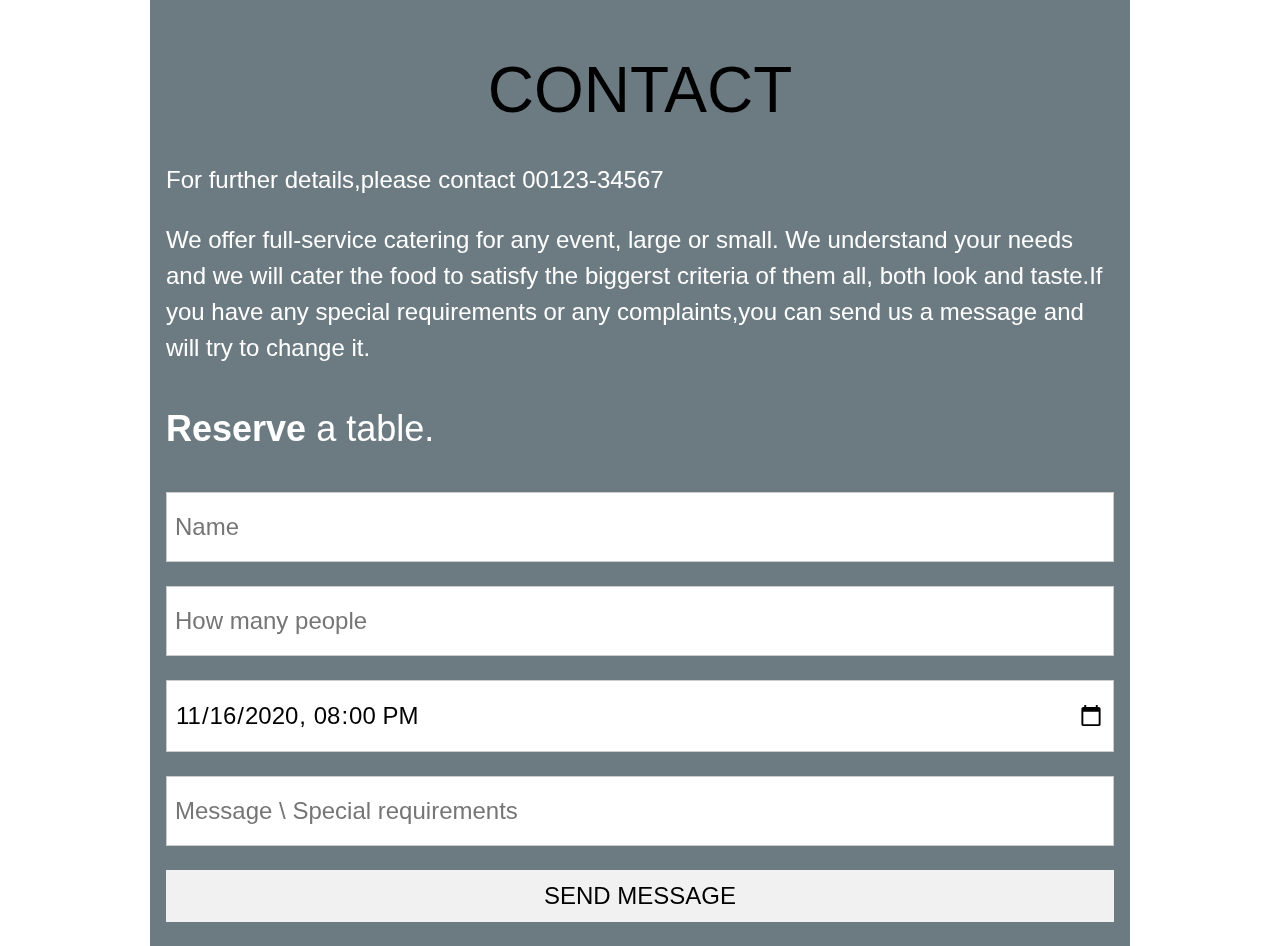
<file: finalcontact.html>
<!DOCTYPE html>
<html>
<meta charset="UTF-8">
<meta name="viewport" content="width=device-width,initial-scale=1">
<link rel="stylesheet" href="https://www.w3schools.com/w3css/4/w3.css">
<script src="https://www.w3schools.com/lib/w3.js"></script>
<link rel="stylesheet" href="https://fonts.googleapis.com/css?family=Amatic+SC">

<style>
body,h1,h2,h3,h4,h5,h6 {font-family:'Gill Sans', 'Gill Sans MT', Calibri, 'Trebuchet MS', sans-serif;
                        color:black;
                       }
</style>
<body>
<!-- Start Content -->
<div id="home" class="w3-content">

<!-- Contact -->

<div class="w3-container w3-blue-grey w3-grayscale-min w3-xlarge w3-padding-top-32">
<h1 class="w3-center w3-jumbo">CONTACT</h1>
<p>For further details,please contact 00123-34567</p>
<p>We offer full-service catering for any event, large or small. We understand your needs and we will cater the food to satisfy the biggerst criteria of them all, both look and taste.If you have any special requirements or any complaints,you can send us a message and will try to change it.</p>
<p class="w3-xxlarge"><b>Reserve</b> a table.</p>
<form action="/action_page.php" target="_blank">
<p><input class="w3-input w3-padding-16 w3-border" type="text" placeholder="Name" required name="Name"></p>
<p><input class="w3-input w3-padding-16 w3-border" type="number" placeholder="How many people" required name="People"></p>
<p><input class="w3-input w3-padding-16 w3-border" type="datetime-local" placeholder="Date and time" required name="date" value="2020-11-16T20:00"></p>
<p><input class="w3-input w3-padding-16 w3-border" type="text" placeholder="Message \ Special requirements" required name="Message"></p>
<p><button class="w3-button w3-light-grey w3-block" type="submit">SEND MESSAGE</button></p>
</form>

</div>

<!-- End Content -->
</div>
</body>
</html>
</file>
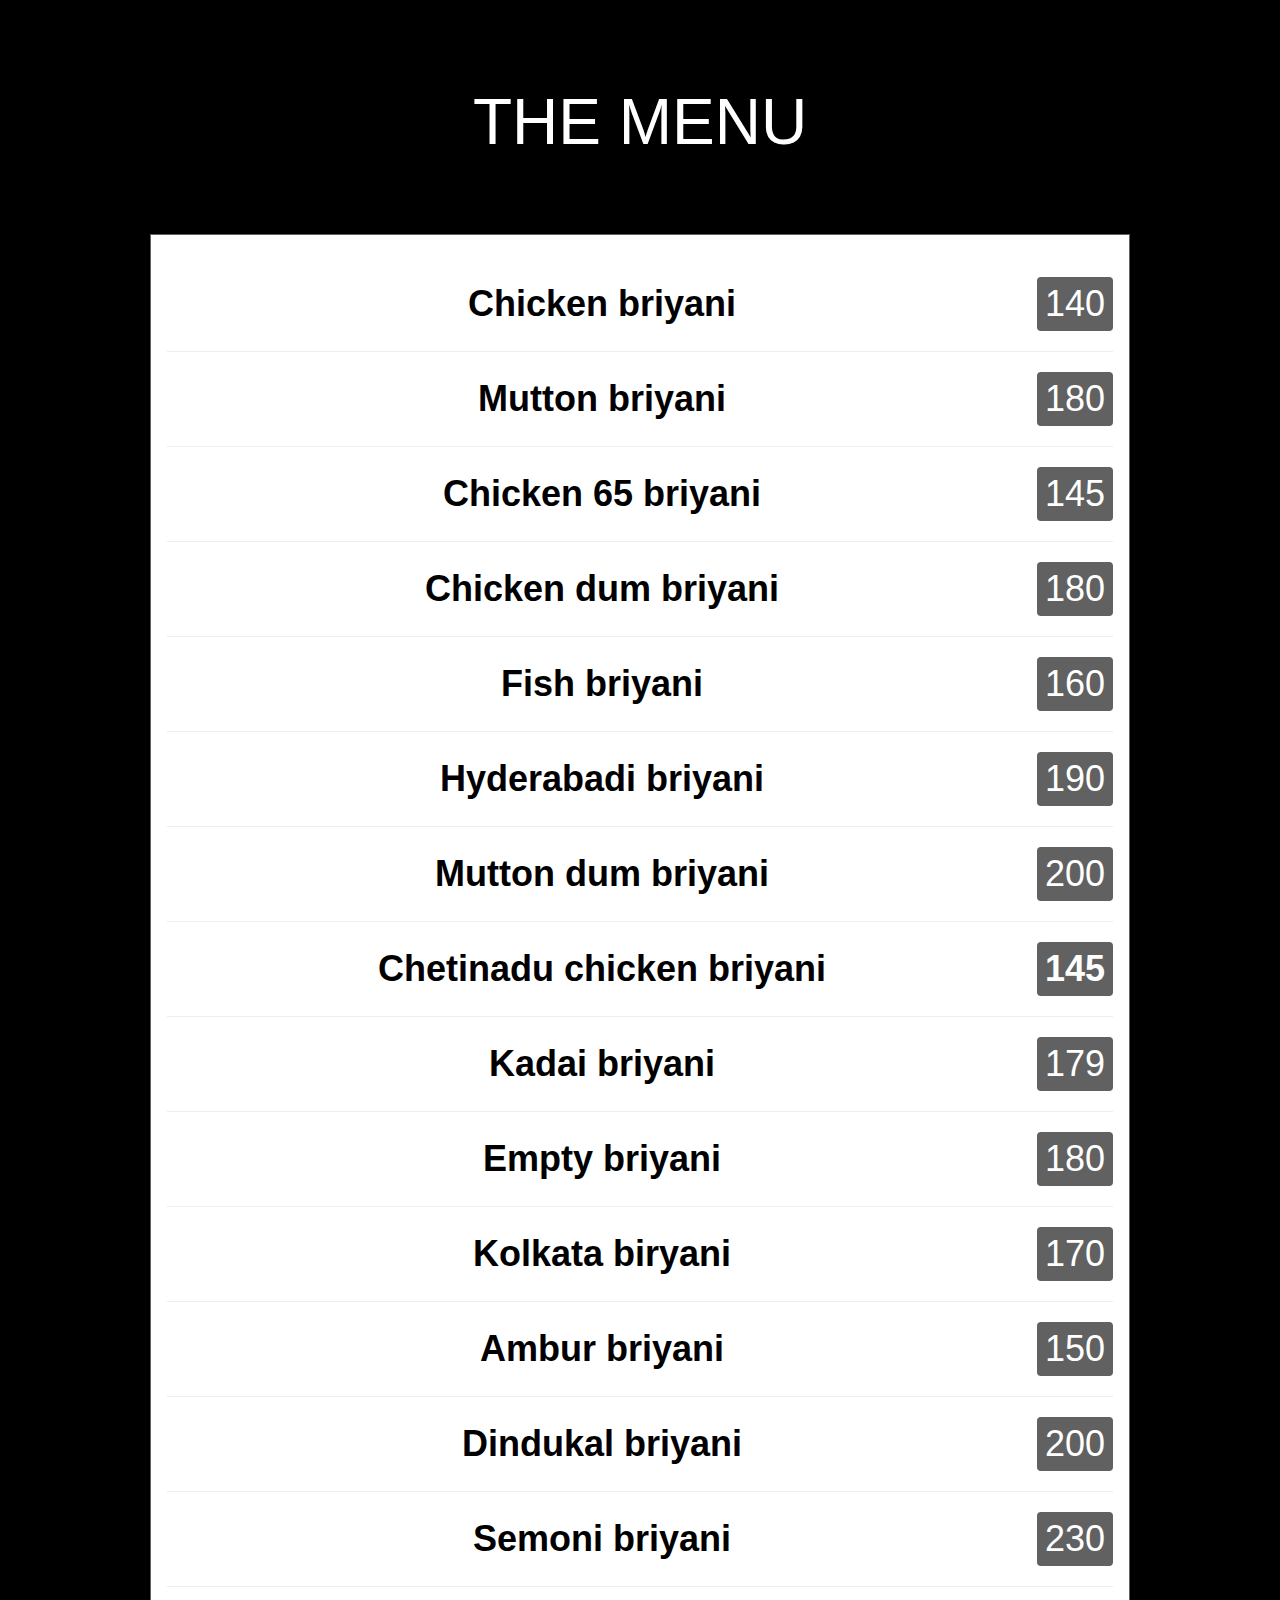
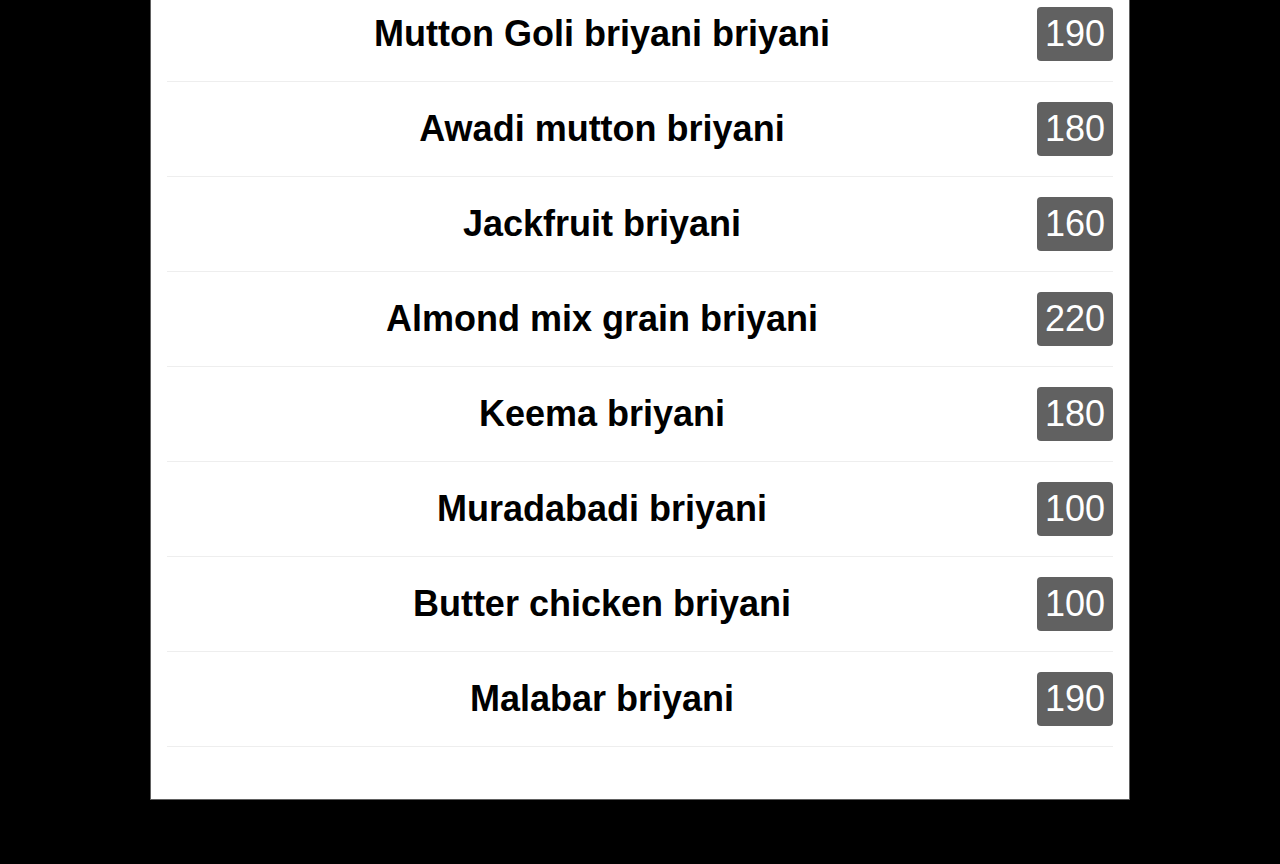
<file: finalmenu.html>
<!DOCTYPE htmal>
<html>
    <body>
        <meta charset="UTF-8">
<meta name="viewport" content="width=device-width, initial-scale=1">
<link rel="stylesheet" href="https://www.w3schools.com/w3css/4/w3.css">
<link rel="stylesheet" href="https://fonts.googleapis.com/css?family=Amatic+SC">
    <div class="w3-container w3-black w3-padding-64 w3-xxlarge" id="menu">
        <div class="w3-content">
        
          <h1 class="w3-center w3-jumbo" style="margin-bottom:64px">THE MENU</h1>
          <div class="w3-row w3-center w3-border w3-border-dark-grey">
            
           
      
          <div id="Briyani" class="w3-container menu w3-padding-32 w3-white">
            <h1><b>Chicken briyani</b> <span class="w3-right w3-tag w3-dark-grey w3-round">140</span></h1>
            <hr>
            <h1><b>Mutton briyani</b> <span class="w3-right w3-tag w3-dark-grey w3-round">180</span></h1>
            <hr>
            <h1><b>Chicken 65 briyani</b> <span class="w3-right w3-tag w3-dark-grey w3-round">145</span></h1>
            <hr>
            <h1><b>Chicken dum briyani</b> <span class="w3-right w3-tag w3-dark-grey w3-round">180</span></h1>
            <hr>
            <h1><b>Fish briyani</b> <span class="w3-tag w3-right w3-tag w3-dark-grey w3-round">160</span></h1>
            <hr>
            <h1><b>Hyderabadi briyani</b> <span class="w3-tag w3-right w3-tag w3-dark-grey w3-round">190</span></h1>
            <hr>
          <h1><b>Mutton dum briyani</b> <span class="w3-right w3-tag w3-dark-grey w3-round">200</span></h1>
         <hr>
         <h1><b>Chetinadu chicken briyani <span class="w3-right w3-tag w3-dark-grey w3-round">145</span></h1>
        <hr>
         <h1><b>Kadai briyani</b> <span class="w3-right w3-tag w3-dark-grey w3-round">179</span></h1>
         <hr>
         <h1><b>Empty briyani</b> <span class="w3-right w3-tag w3-dark-grey w3-round">180</span></h1>
         <hr>
         <h1><b>Kolkata biryani</b> <span class="w3-right w3-tag w3-dark-grey w3-round">170</span></h1>
         <hr>
         <h1><b>Ambur briyani</b> <span class="w3-right w3-tag w3-dark-grey w3-round">150</span></h1>
         <hr>
         <h1><b>Dindukal briyani</b> <span class="w3-right w3-tag w3-dark-grey w3-round">200</span></h1>
         <hr>
         <h1><b>Semoni briyani</b> <span class="w3-right w3-tag w3-dark-grey w3-round">230</span></h1>
         <hr>
         <h1><b>Mutton Goli briyani briyani</b> <span class="w3-right w3-tag w3-dark-grey w3-round">190</span></h1>
         <hr>
         <h1><b>Awadi mutton briyani</b> <span class="w3-right w3-tag w3-dark-grey w3-round">180</span></h1>
         <hr>
         <h1><b>Jackfruit briyani</b> <span class="w3-right w3-tag w3-dark-grey w3-round">160</span></h1>
         <hr>
         <h1><b>Almond mix grain briyani</b> <span class="w3-right w3-tag w3-dark-grey w3-round">220</span></h1>
         <hr>
         <h1><b>Keema briyani</b> <span class="w3-right w3-tag w3-dark-grey w3-round">180</span></h1>
         <hr>
         <h1><b>Muradabadi briyani</b> <span class="w3-right w3-tag w3-dark-grey w3-round">100</span></h1>
         <hr>
         <h1><b>Butter chicken briyani</b> <span class="w3-right w3-tag w3-dark-grey w3-round">100</span></h1>
         <hr>
         <h1><b>Malabar briyani</b> <span class="w3-right w3-tag w3-dark-grey w3-round">190</span></h1>
         <hr>
         
          </div>
      
      
          
        </div>
      </div>
    </body>
</html>
</file>
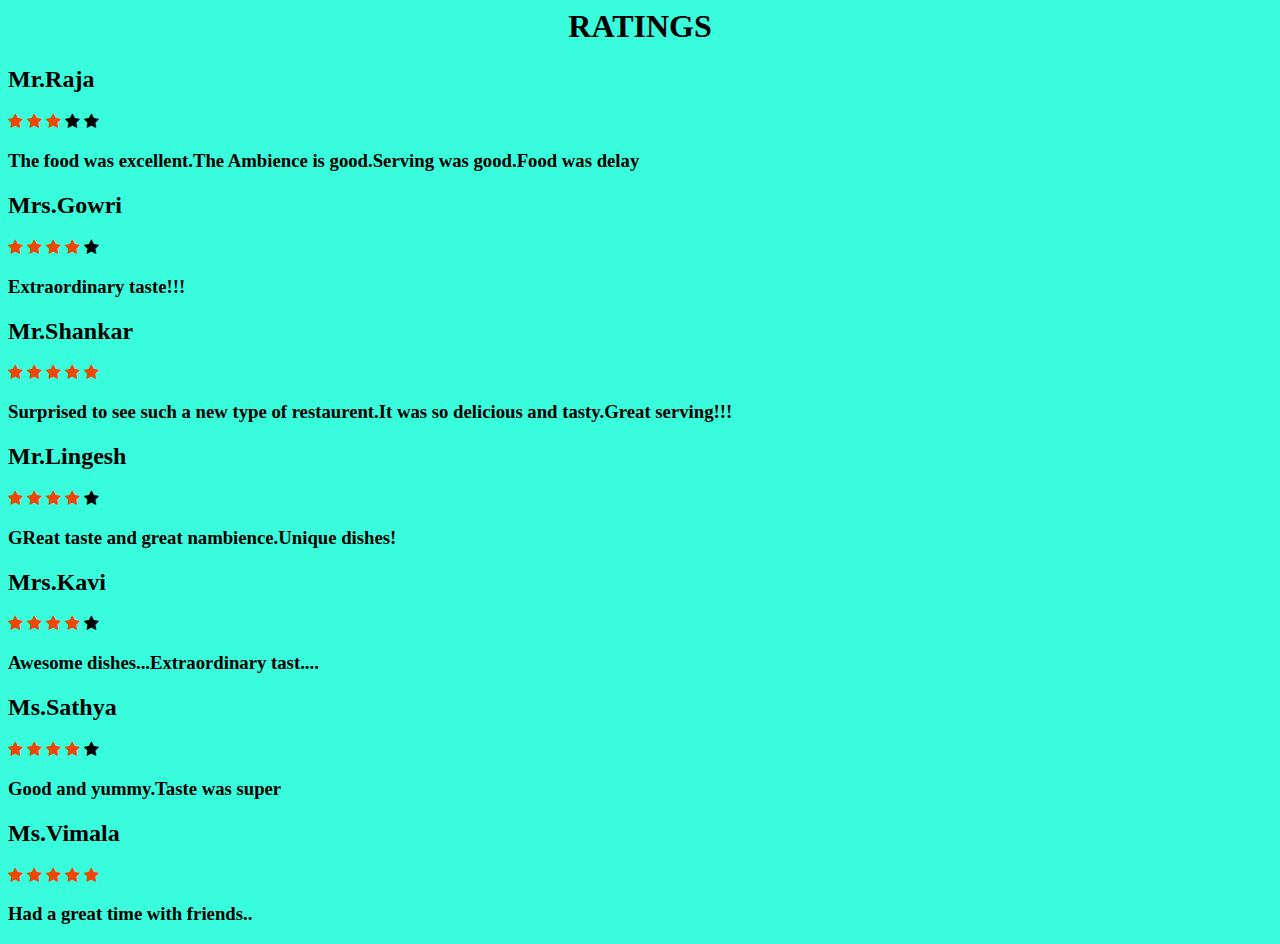
<file: reviewpage.html>
<DOCTYPE html>
<html>
    <style>
    body{
        background-color:rgb(56, 252, 219);
    }
    h1{
        text-align: center;
    }
</style>
<!-- Font Awesome Icon Library -->
<link rel="stylesheet" href="https://cdnjs.cloudflare.com/ajax/libs/font-awesome/4.7.0/css/font-awesome.min.css">
<style>
.checked {
  color: rgb(238, 71, 5);
}
</style>
</head>
<body>

<h1> RATINGS </h1>
<h2>Mr.Raja</h2>
<span class="fa fa-star checked"></span>
<span class="fa fa-star checked"></span>
<span class="fa fa-star checked"></span>
<span class="fa fa-star"></span>
<span class="fa fa-star"></span>
<h3>The food was excellent.The Ambience is good.Serving was good.Food was delay</h3>
<h2>Mrs.Gowri</h2>
<span class="fa fa-star checked"></span>
<span class="fa fa-star checked"></span>
<span class="fa fa-star checked"></span>
<span class="fa fa-star checked"></span>
<span class="fa fa-star"></span>
<h3>Extraordinary taste!!!</h3>
<h2>Mr.Shankar</h2>
<span class="fa fa-star checked"></span>
<span class="fa fa-star checked"></span>
<span class="fa fa-star checked"></span>
<span class="fa fa-star checked"></span>
<span class="fa fa-star checked"></span>
<h3>Surprised to see such a new type of restaurent.It was so delicious and tasty.Great serving!!!</h3>
<h2>Mr.Lingesh</h2>
<span class="fa fa-star checked"></span>
<span class="fa fa-star checked"></span>
<span class="fa fa-star checked"></span>
<span class="fa fa-star checked"></span>
<span class="fa fa-star"></span>
<h3>GReat taste and great nambience.Unique dishes!</h3>
<h2>Mrs.Kavi</h2>
<span class="fa fa-star checked"></span>
<span class="fa fa-star checked"></span>
<span class="fa fa-star checked"></span>
<span class="fa fa-star checked"></span>
<span class="fa fa-star"></span>
<h3>Awesome dishes...Extraordinary tast....</h3>
<h2>Ms.Sathya</h2>
<span class="fa fa-star checked"></span>
<span class="fa fa-star checked"></span>
<span class="fa fa-star checked"></span>
<span class="fa fa-star checked"></span>
<span class="fa fa-star"></span>
<h3>Good and yummy.Taste was super</h3>
<h2>Ms.Vimala</h2>
<span class="fa fa-star checked"></span>
<span class="fa fa-star checked"></span>
<span class="fa fa-star checked"></span>
<span class="fa fa-star checked"></span>
<span class="fa fa-star checked"></span>
<h3>Had a great time with friends..</h3>





</body>
</html>
</file>
